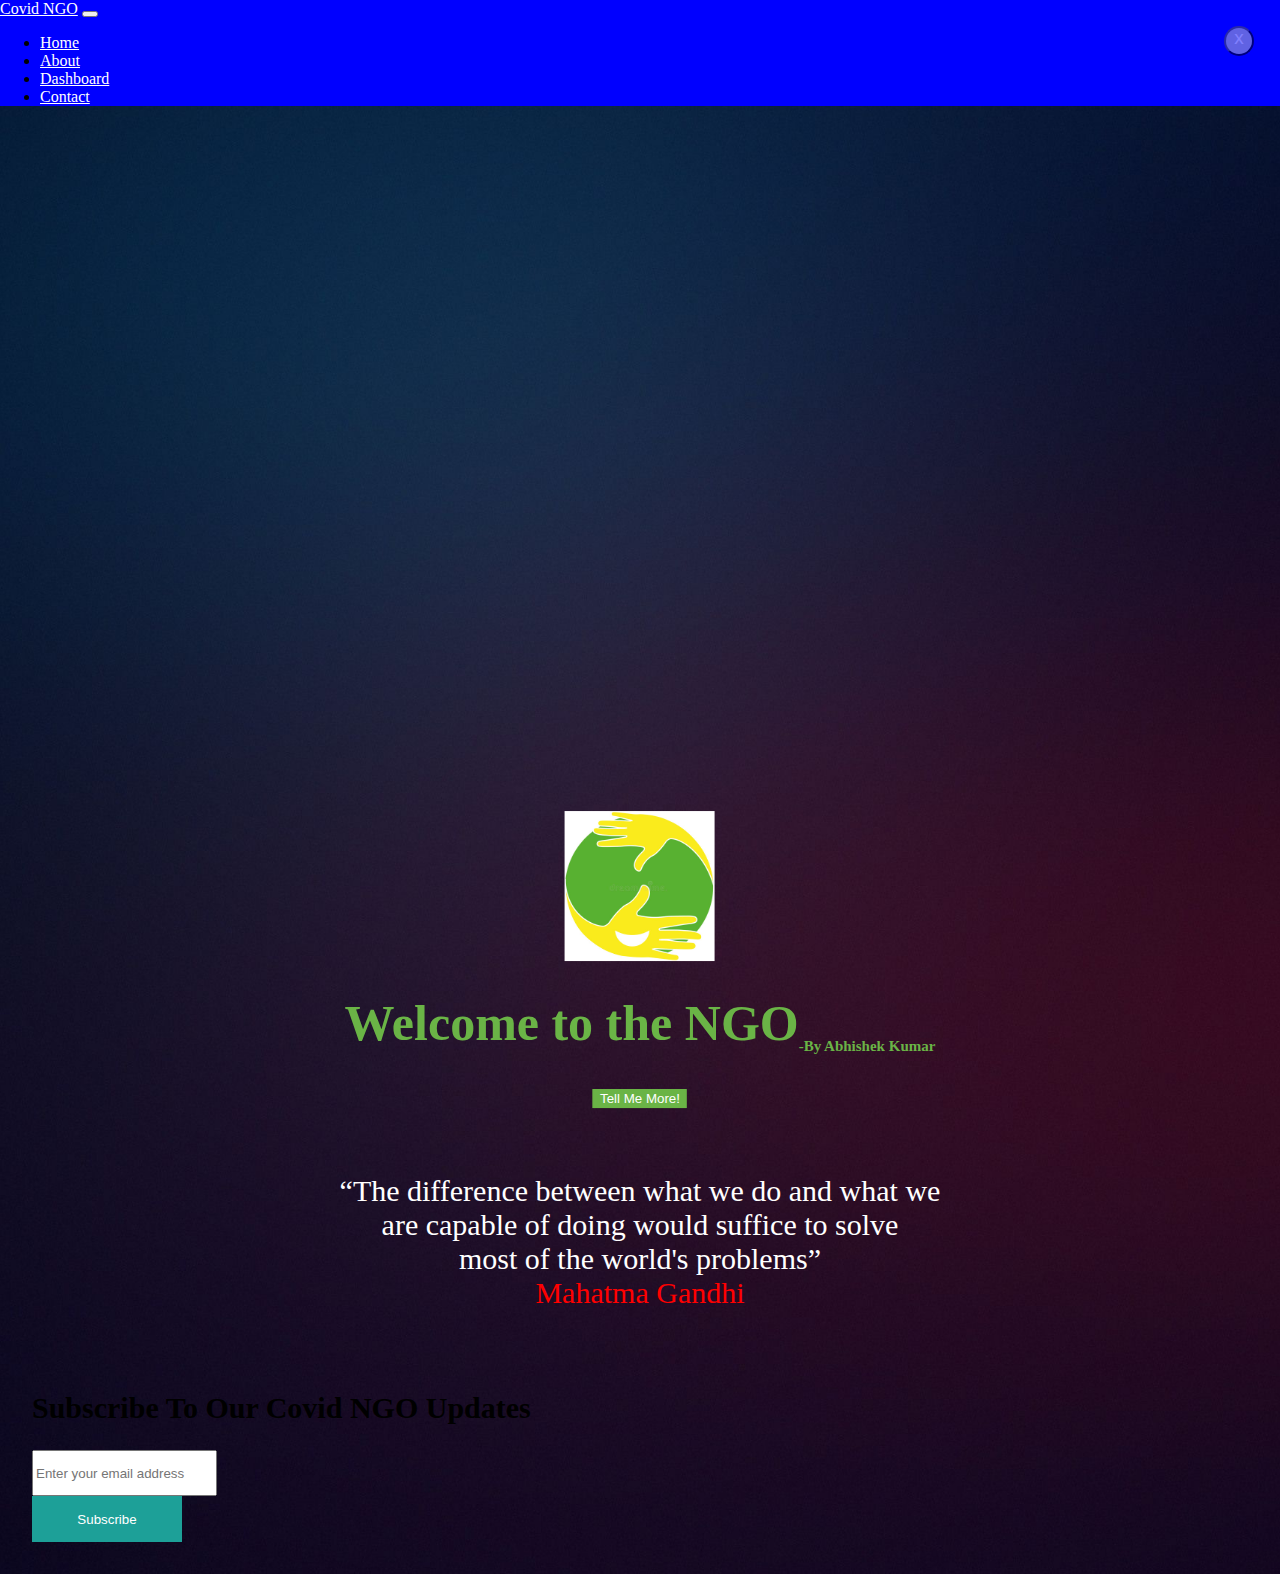
<file: index.html>
<!DOCTYPE.html>
<html lang="en">

<head>
    <title>Covid NGO</title>
    <meta charset="utf-8">
    <meta name="viewport" content="width=device-width, initial-scale=1">
    <link rel="stylesheet" href="style.css">
    <link rel="stylesheet" href="https://cdn.jsdelivr.net/npm/bootstrap@4.5.3/dist/css/bootstrap.min.css" integrity="sha384-TX8t27EcRE3e/ihU7zmQxVncDAy5uIKz4rEkgIXeMed4M0jlfIDPvg6uqKI2xXr2" crossorigin="anonymous">
</head>

<body>
    <script src="https://code.jquery.com/jquery-3.5.1.min.js" integrity="sha256-9/aliU8dGd2tb6OSsuzixeV4y/faTqgFtohetphbbj0=" crossorigin="anonymous"></script>
    <script src="https://cdn.jsdelivr.net/npm/bootstrap@4.5.3/dist/js/bootstrap.min.js" integrity="sha384-w1Q4orYjBQndcko6MimVbzY0tgp4pWB4lZ7lr30WKz0vr/aWKhXdBNmNb5D92v7s" crossorigin="anonymous"></script>
    <nav class="navbar navbar-expand-md">
        <a class="navbar-brand" href="#">Covid NGO</a>
        <button class="navbar-toggler navbar-dark" type="button" data-toggle="collapse" data-target="#main-navigation">
            <span class="navbar-toggler-icon"></span>
        </button>
        <div class="collapse navbar-collapse" id="main-navigation">
            <ul class="navbar-nav">
                <li class="nav-item">
                    <a class="nav-link" href="home.html">Home</a>
                </li>
                <li class="nav-item">
                    <a class="nav-link" href="about.html">About</a>
                </li>
                <li class="nav-item">
                    <a class="nav-link" href="Dashboard.html">Dashboard</a>
                </li>
                <li class="nav-item">
                    <a class="nav-link" href="contact.html">Contact</a>
                </li>
            </ul>
        </div>
    </nav>
    <header class="page-header header container-fluid">

    </header>
    <script src="main.js"></script>
    <div class="description">
        <img src="image/ngo logo.jpg" width="150px" height="150px"><br>
        <h1>Welcome to the NGO<sub style="font-size: 15px;">-By Abhishek Kumar</sub></h1>
        <button class="btn btn-outline-secondary btn-lg">Tell Me More!</button><br><br><br>
        <p style="color: white; font-size: 30px;">“The difference between what we do and what we <br>are capable of doing would suffice to solve <br>most of the world's problems” <br><span style="color: red;">Mahatma Gandhi</span></p>



    </div>

    <div id="demo-modal" class="modal fade">
        <div class="modal-dialog modal-lg modal-dialog-centered">
            <div class="modal-content">
                <div class="modal-header">
                    <button type="button" class="close" data-dismiss="modal" aria-label="close">
                        <span>x</span>
                    </button>
                    <div class="modal-body text-center">
                        <h4>Subscribe to our Covid NGO updates</h4>
                        <div class="input-group">
                            <input type="email" class="form-control" placeholder="Enter your email address" name="email">
                            <div class="input-group-append">
                                <input type="submit" class="btn" value="Subscribe">
                            </div>
                        </div>
                    </div>
                </div>

            </div>
        </div>
    </div>




</body>

</html>
</file>
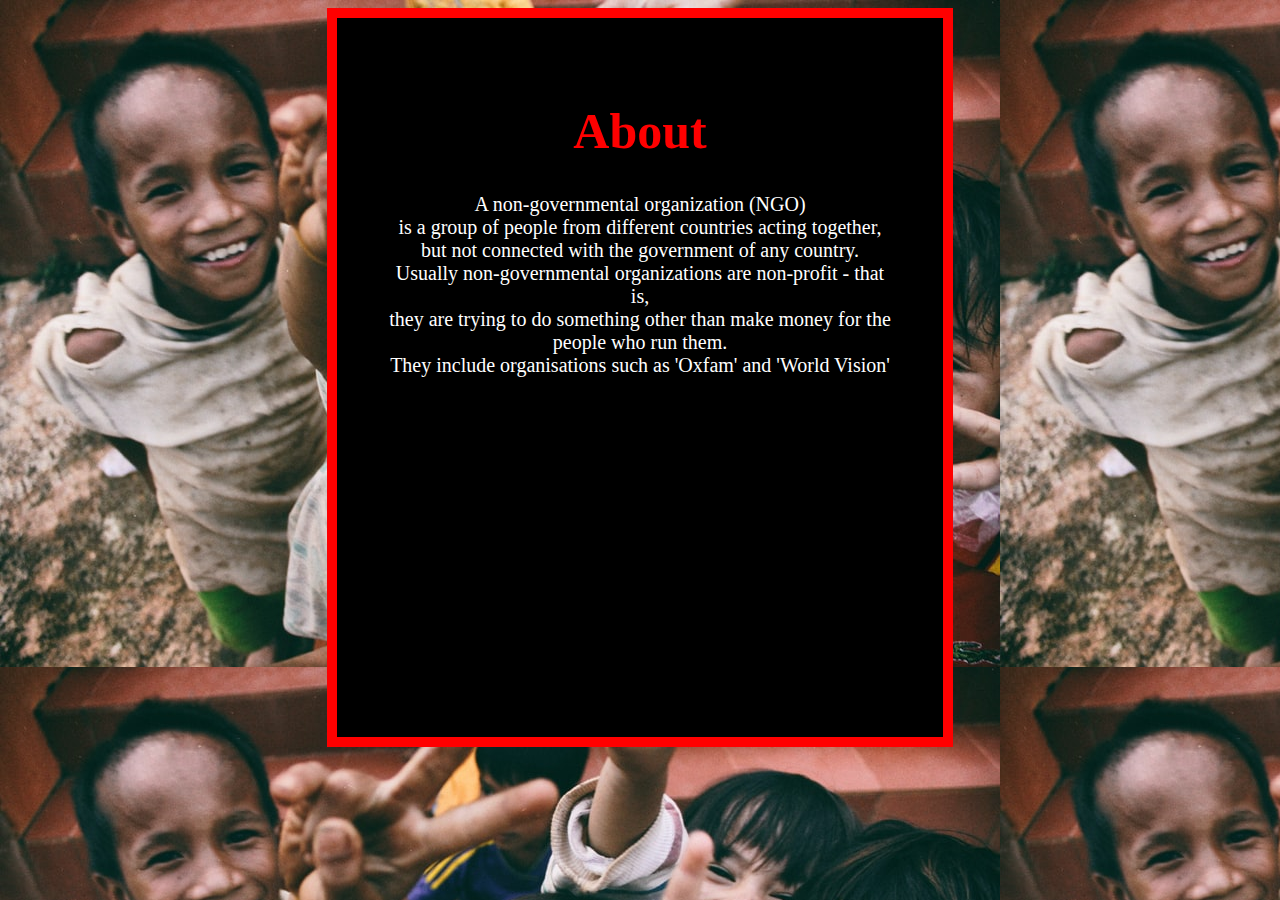
<file: about.html>
<!Doctype.html>
<html>

<head>
    <title>About</title>
    <meta charset="utf-8">
    <meta name="viewport" content="width=device-width, initial-scale=1">
    <style>
        div {
            background-color: black;
            width: 40%;
            height: 70%;
            border: 10px solid red;
            padding: 50px;
            margin: auto;
            text-align: center;
        }
    </style>
</head>

<body style="background-image: url(image/photo-1488521787991-ed7bbaae773c.jpe);">
    <div class="About">
        <h1 style="text-align: center; font-size: 50px; color: red;"><b>About</b></h1>
        <p style="color: white; font-size: 20px;">A non-governmental organization (NGO) <br>is a group of people from different countries acting together,<br> but not connected with the government of any country. <br>Usually non-governmental organizations are non-profit - that is,<br> they are
            trying to do something other than make money for the people who run them.<br> They include organisations such as 'Oxfam' and 'World Vision'</p>

    </div>
</body>

</html>
</file>
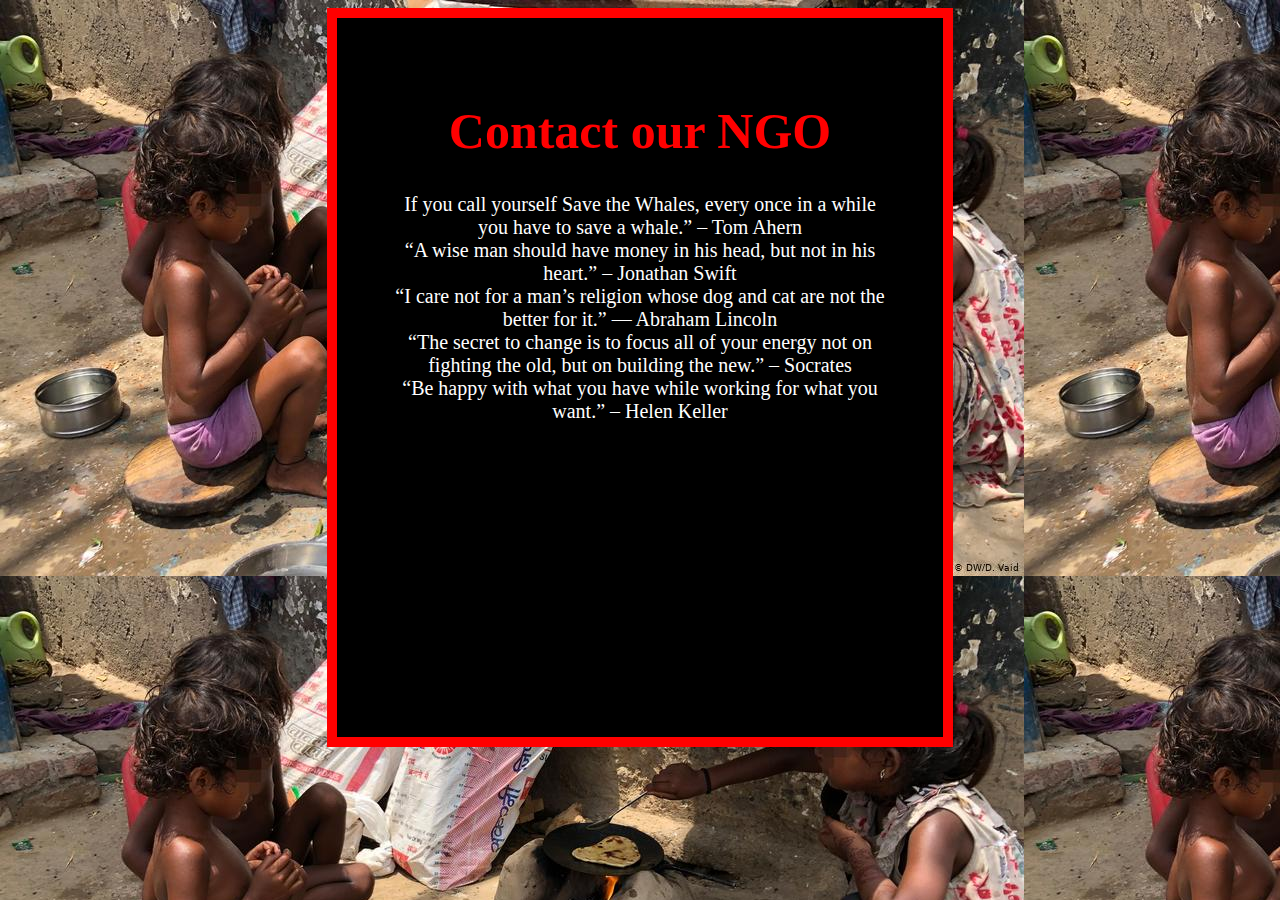
<file: contact.html>
<!Doctype.html>
<html>

<head>
    <title>Contact</title>
    <meta charset="utf-8">
    <meta name="viewport" content="width=device-width, initial-scale=1">
    <style>
        div {
            background-color: black;
            width: 40%;
            height: 70%;
            border: 10px solid red;
            padding: 50px;
            margin: auto;
            text-align: center;
        }
    </style>
</head>

<body style="background-image: url(image/54120751_101.jpg);">


    <div class="srs">
        <h1 style="text-align: center; font-size: 50px; color: red;"><b>Contact our NGO</b></h1>
        <p style="text-align: center; font-size: 20px; color: white;">If you call yourself Save the Whales, every once in a while you have to save a whale.” – Tom Ahern<br> “A wise man should have money in his head, but not in his heart.” – Jonathan Swift<br> “I care not for a man’s religion whose dog and cat are
            not the better for it.” ― Abraham Lincoln<br> “The secret to change is to focus all of your energy not on fighting the old, but on building the new.” – Socrates<br> “Be happy with what you have while working for what you want.” – Helen Keller</p>

    </div>
</body>

</html>
</file>
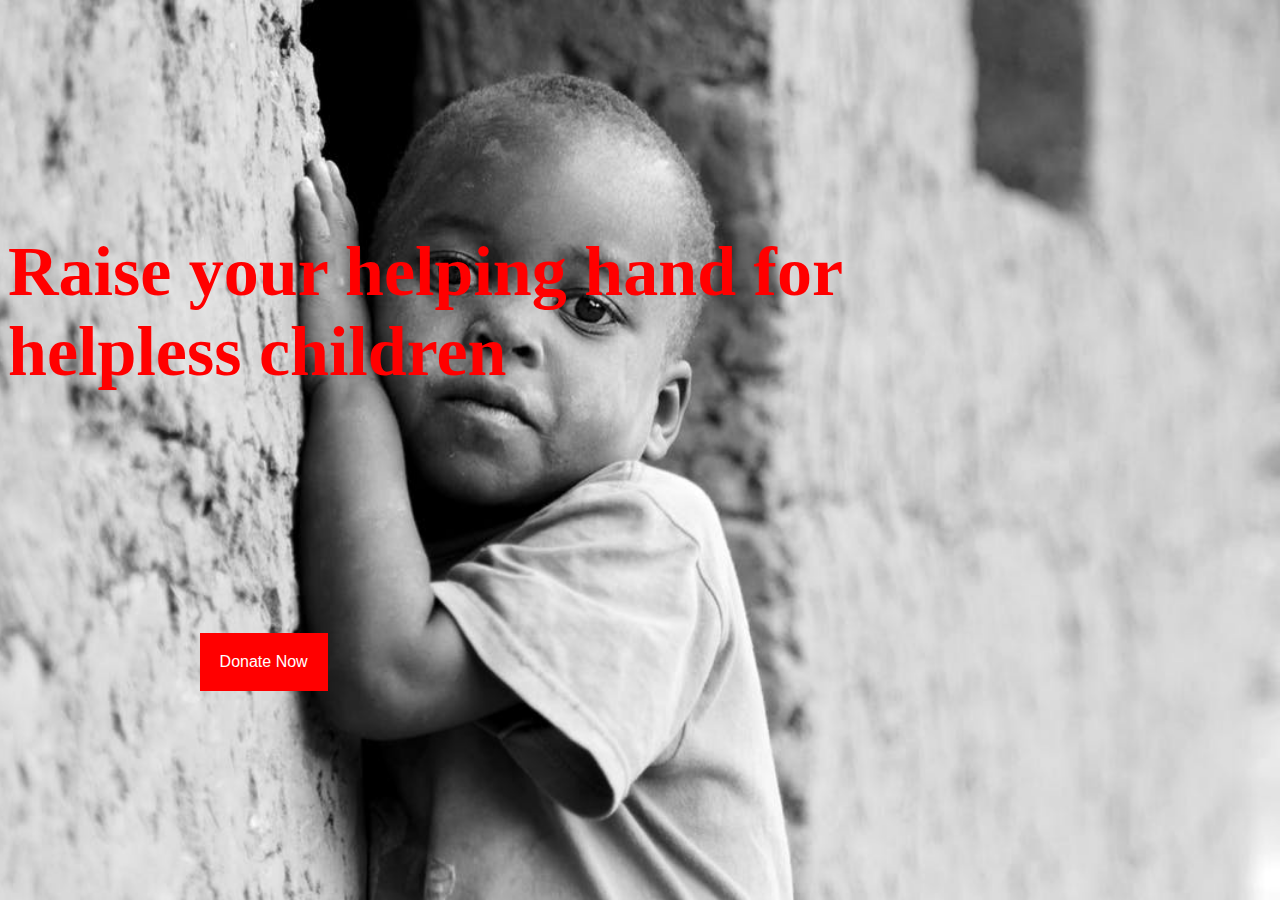
<file: home.html>
<!Doctype.html>
<html>

<head>
    <title>Homepage</title>
    <meta charset="utf-8">
    <meta name="viewport" content="width=device-width, initial-scale=1">
    <style>
        body {
            background-image: url('image/poor_child_BW_large.jpg');
            background-size: cover;
            background-position: center;
            position: relative;
        }
    </style>
    <style>
        button {
            background-color: red;
            border: none;
            color: white;
            padding: 20px;
            text-align: center;
            text-decoration: none;
            display: inline-block;
            font-size: 16px;
            margin: 6px 2px;
            position: absolute;
            top: 70%;
            left: 15%;
        }
        
        button:active {
            background-color: green;
            box-shadow: 0 5px #666;
            transform: translateY(4px);
        }
    </style>


</head>

<body>
    <h1 style="font-size: 70px; color:red; position: absolute; top: 20%;">Raise your helping hand for<br> helpless children</h1>
    <iframe width="400" height="305" style="position: absolute; left: 70%; top: 30%;" src="https://www.youtube.com/embed/8fZIhH5KboA?start=2" title="YouTube video player" frameborder="0" allow="accelerometer; autoplay; clipboard-write; encrypted-media; gyroscope; picture-in-picture"
        allowfullscreen></iframe>
    <button class="button button1">Donate Now</button>
</body>

</html>
</file>
<file: style.css>
body {
    padding: 0;
    margin: 0;
    background-image: url('image/b84f4195a6d33c93d01111287c0c7b7e.jpg');
    background-size: cover;
    background-position: center;
    position: relative;
}

.navbar {
    background: blue;
}

.nav-link,
.navbar-brand {
    color: #fff;
    cursor: pointer;
}

.nav-link {
    margin-right: 1em !important;
}

.nav-link:hover {
    color: #000;
}

.navbar-collapse {
    justify-content: flex-end;
}

.description {
    left: 50%;
    position: absolute;
    top: 70%;
    transform: translate(-50%, -55%);
    text-align: center;
}

.description h1 {
    color: #6ab446;
    font-size: 50px;
}

.description button {
    border: 1px solid #6ab446;
    background: #6ab446;
    border-radius: 0;
    color: #fff;
}

.description button:hover {
    border: 1px solid #fff;
    background: #fff;
    color: #000;
}

#demo-modal .modal-content {
    border-radius: 0;
    padding: 2rem;
}

#demo-modal .modal-header {
    border-bottom: none;
}

#demo-modal h4 {
    color: #000;
    font-size: 30px;
    margin: 0 0 25px;
    font-weight: bold;
    text-transform: capitalize;
}

#demo-modal .close {
    background: #c0c3c8;
    border-radius: 50%;
    color: #fff;
    font-size: 19px;
    font-weight: normal;
    height: 30px;
    opacity: 0.5;
    padding: 0;
    position: absolute;
    right: 26px;
    text-align: center;
    top: 26px;
    width: 30px;
}

#demo-modal .close span {
    position: relative;
    top: -3px;
}

#demo-modal .modal-body p {
    color: lightblue;
}

#demo-modal .form-control,
#demo-modal .btn {
    min-height: 46px;
}

#demo-modal .btn {
    background-color: #1da098;
    border: none;
    color: #fff;
    min-width: 150px;
    transition: all 0.4s;
}

#demo-modal .btn:hover,
#demo-modal .btn:focus {
    background-color: #12968d;
}

.ngo logo {
    top: 10%;
    left: 3%;
    position: relative;
}
</file>
